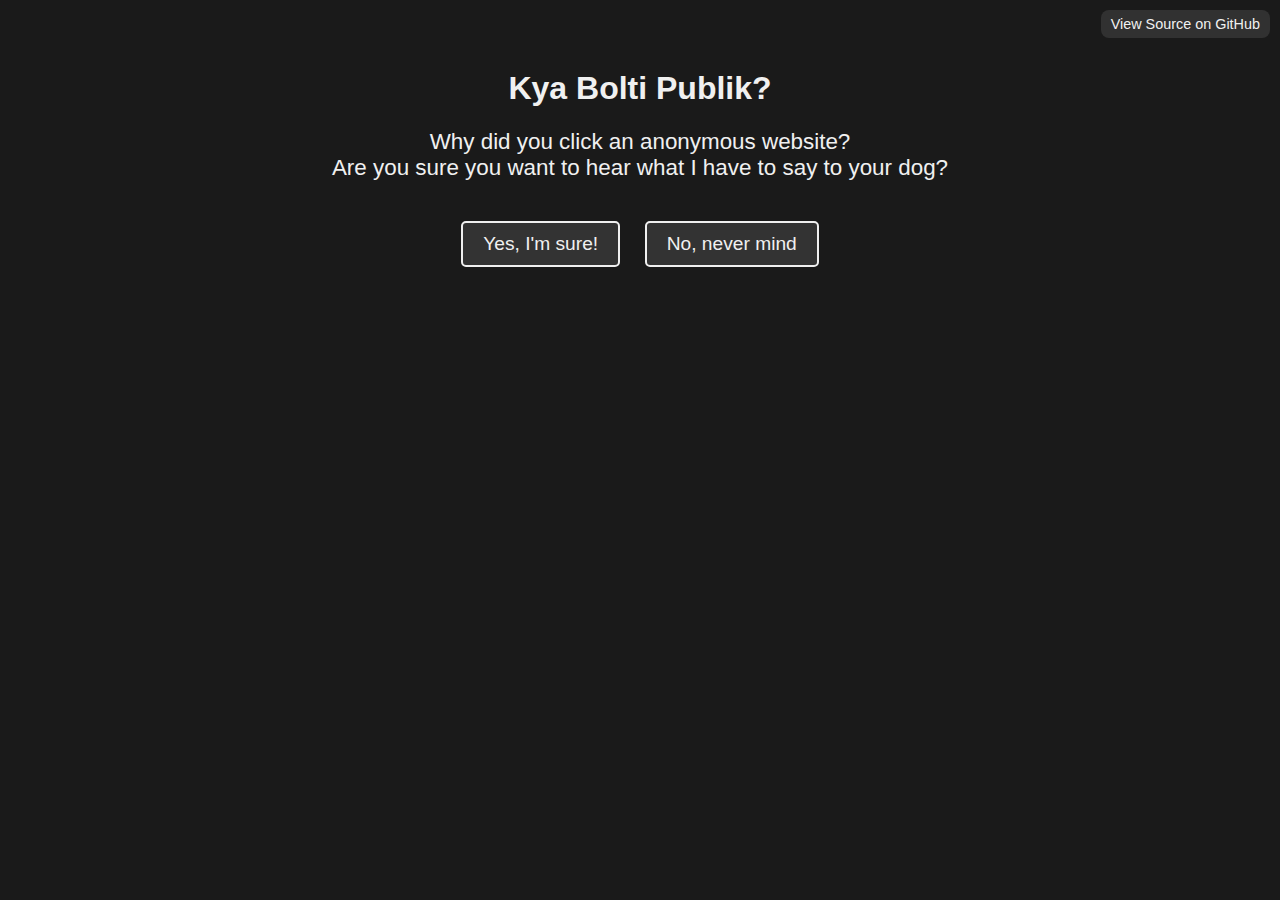
<file: index.html>
<!DOCTYPE html>
<html lang="en">
<head>
  <meta charset="UTF-8">
  <meta name="viewport" content="width=device-width, initial-scale=1">
  <title>Curious? Welcome...</title>
  <link rel="stylesheet" href="style.css">
</head>
<body>
  <div class="container">
    <h1>Kya Bolti Publik?</h1>
    <p class="question">
      Why did you click an anonymous website?<br>
      Are you sure you want to hear what I have to say to your dog?
    </p>
    <div>
      <button onclick="window.location.href='page1.html'">Yes, I'm sure!</button>
      <button onclick="window.location.href='sorry.html'">No, never mind</button>
    </div>
  </div>
  <a class="github-link" href="https://github.com/yash1823/dont-rileup-da-dawg" target="_blank">
    View Source on GitHub
  </a>  
</body>
</html>
</file>
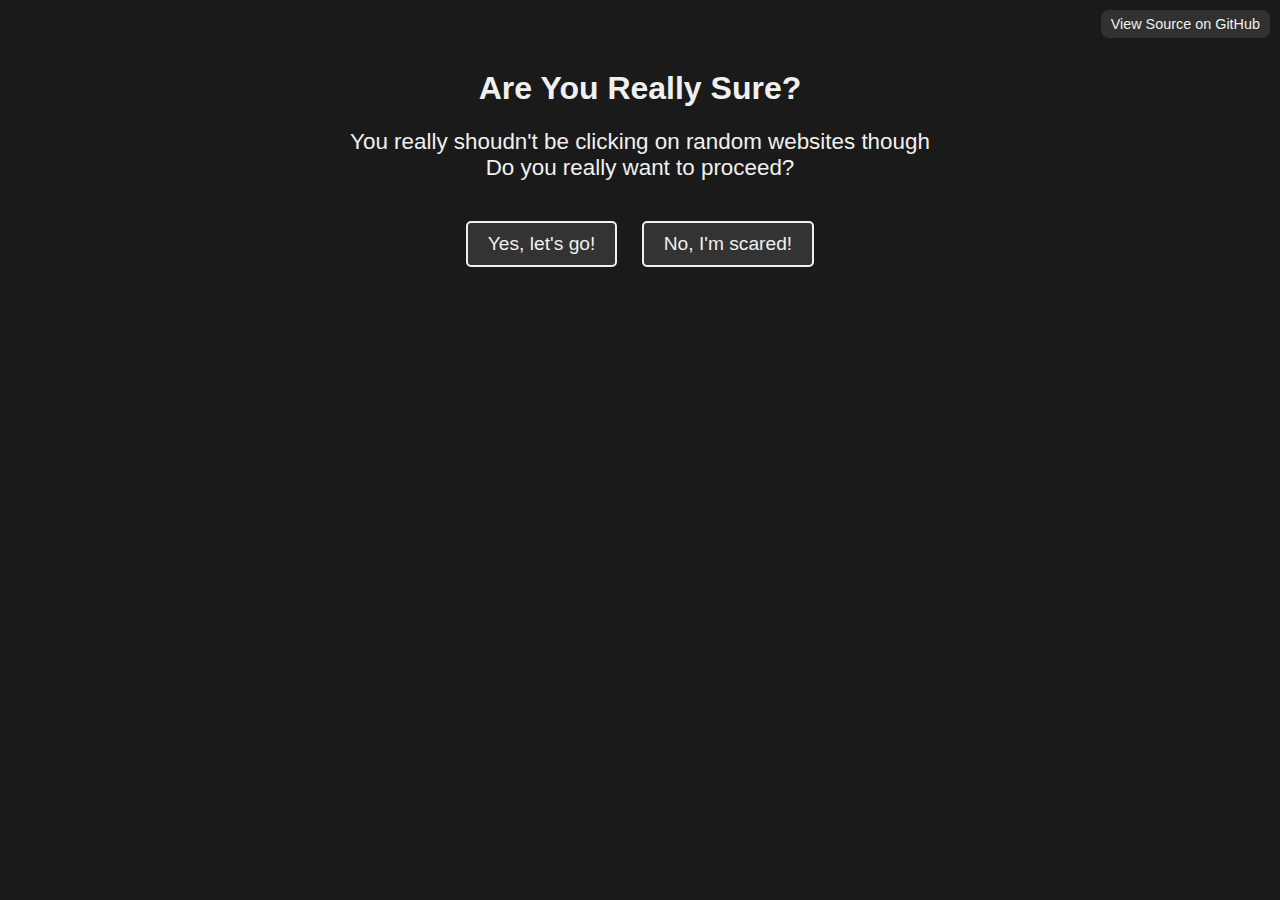
<file: page1.html>
<!DOCTYPE html>
<html lang="en">
<head>
  <meta charset="UTF-8">
  <meta name="viewport" content="width=device-width, initial-scale=1">
  <title>Are You Really Sure?</title>
  <link rel="stylesheet" href="style.css">
</head>
<body>
  <div class="container">
    <h1>Are You Really Sure?</h1>
    <p class="question">
      You really shoudn't be clicking on random websites though<br>
      Do you really want to proceed?
    </p>
    <div>
      <button onclick="window.location.href='page2.html'">Yes, let's go!</button>
      <button onclick="window.location.href='sorry.html'">No, I'm scared!</button>
    </div>
  </div>
  <a class="github-link" href="https://github.com/yash1823/dont-rileup-da-dawg" target="_blank">
    View Source on GitHub
  </a>  
</body>
</html>
</file>
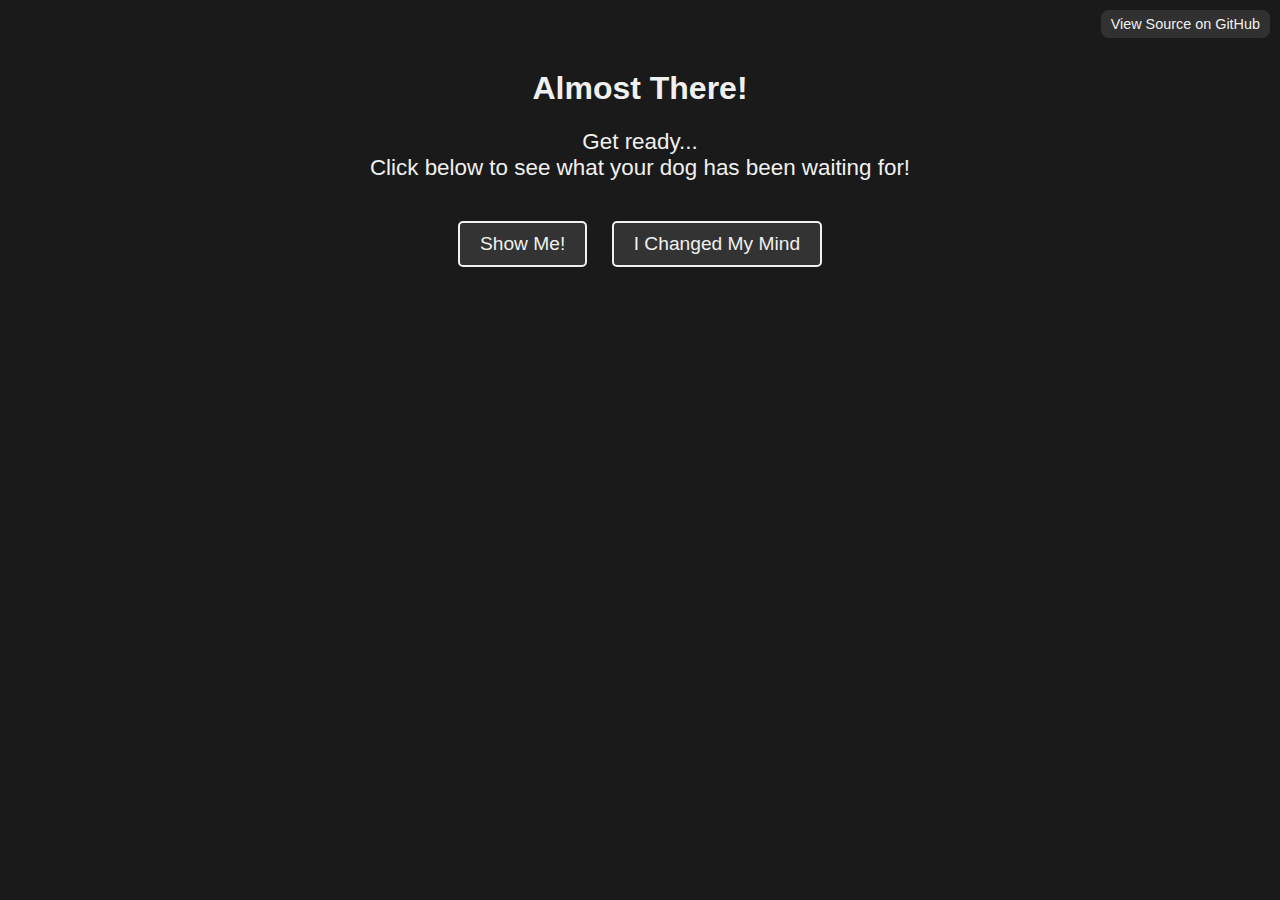
<file: page2.html>
<!DOCTYPE html>
<html lang="en">
<head>
  <meta charset="UTF-8">
  <meta name="viewport" content="width=device-width, initial-scale=1">
  <title>Final Step!</title>
  <link rel="stylesheet" href="style.css">
</head>
<body>
  <div class="container">
    <h1>Almost There!</h1>
    <p class="question">
      Get ready...<br>
      Click below to see what your dog has been waiting for!
    </p>
    <div>
      <button onclick="window.location.href='video.html'">Show Me!</button>
      <button onclick="window.location.href='sorry.html'">I Changed My Mind</button>
    </div>
  </div>
  <a class="github-link" href="https://github.com/yash1823/dont-rileup-da-dawg" target="_blank">
    View Source on GitHub
  </a>  
</body>
</html>
</file>
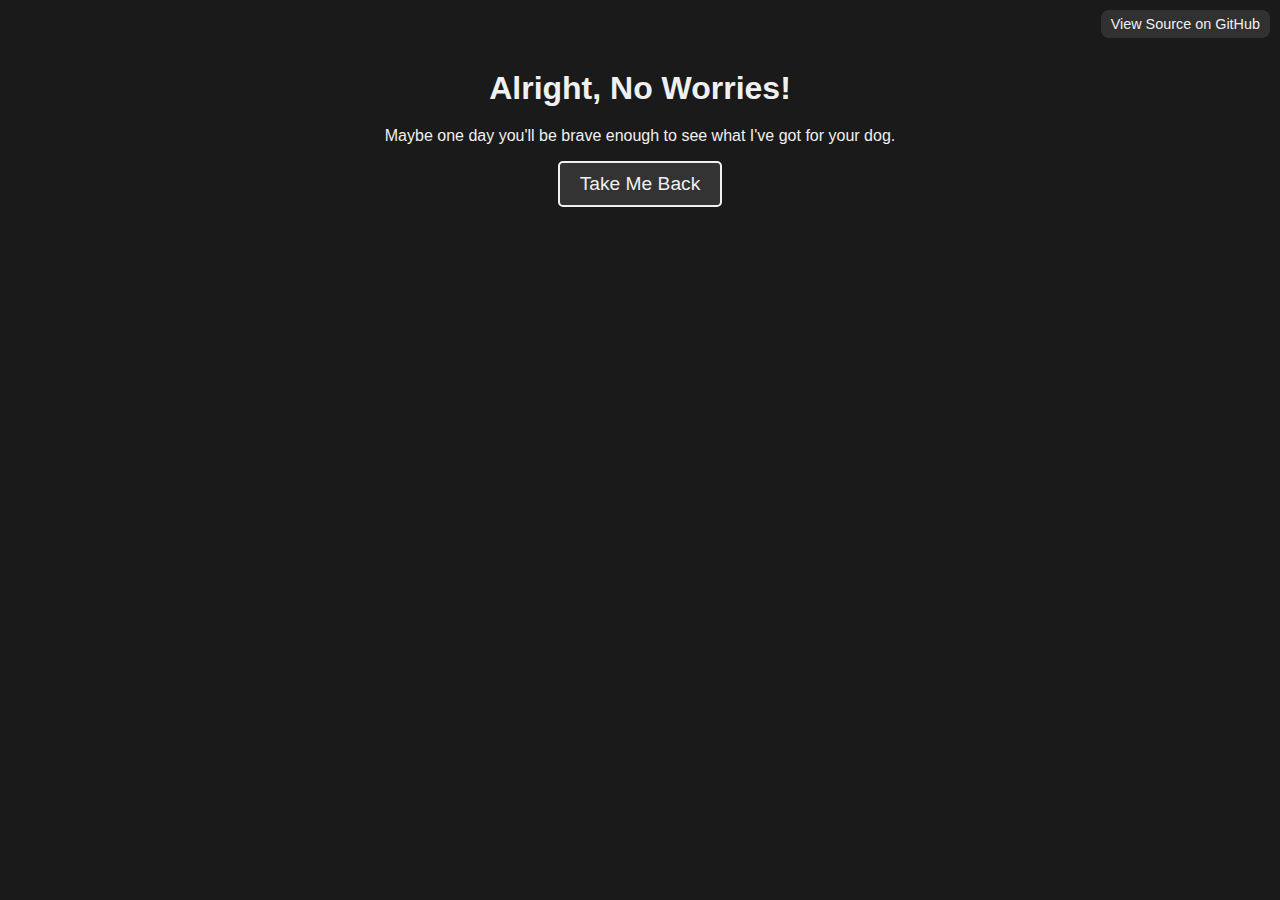
<file: sorry.html>
<!DOCTYPE html>
<html lang="en">
<head>
  <meta charset="UTF-8">
  <meta name="viewport" content="width=device-width, initial-scale=1">
  <title>Maybe Next Time</title>
  <link rel="stylesheet" href="style.css">
</head>
<body>
  <div class="container">
    <h1>Alright, No Worries!</h1>
    <p>Maybe one day you'll be brave enough to see what I've got for your dog.</p>
    <button onclick="window.location.href='index.html'">Take Me Back</button>
  </div>
  <a class="github-link" href="https://github.com/yash1823/dont-rileup-da-dawg" target="_blank">
    View Source on GitHub
  </a>  
</body>
</html>
</file>
<file: style.css>
body {
    font-family: 'Comic Sans MS', cursive, sans-serif;
    background: #1a1a1a;
    color: #f0f0f0;
    text-align: center;
    padding: 20px;
    margin: 0;
  }
  
  .container {
    margin-top: 50px;
  }
  
  h1 {
    font-size: 2em;
    margin-bottom: 20px;
  }
  
  .question, p.message {
    font-size: 1.4em;
    margin-bottom: 40px;
  }
  
  button {
    font-size: 1.2em;
    padding: 10px 20px;
    margin: 0 10px;
    border: 2px solid #f0f0f0;
    border-radius: 5px;
    background-color: #333;
    color: #f0f0f0;
    cursor: pointer;
    transition: background-color 0.3s ease;
  }
  
  button:hover {
    background-color: #444;
  }
  
  video {
    width: 80%;
    max-width: 600px;
    border: 6px solid #fff;
    border-radius: 15px;
    box-shadow: 0 0 25px rgba(255, 255, 255, 0.1);
    margin-top: 20px;
  }
  
  .github-link {
    position: absolute;
    top: 10px;
    right: 10px;
    color: #f0f0f0;
    text-decoration: none;
    font-size: 0.9em;
    background: rgba(255, 255, 255, 0.1);
    padding: 6px 10px;
    border-radius: 8px;
    transition: background 0.2s ease;
  }
  
  .github-link:hover {
    background: rgba(255, 255, 255, 0.25);
  }
</file>
